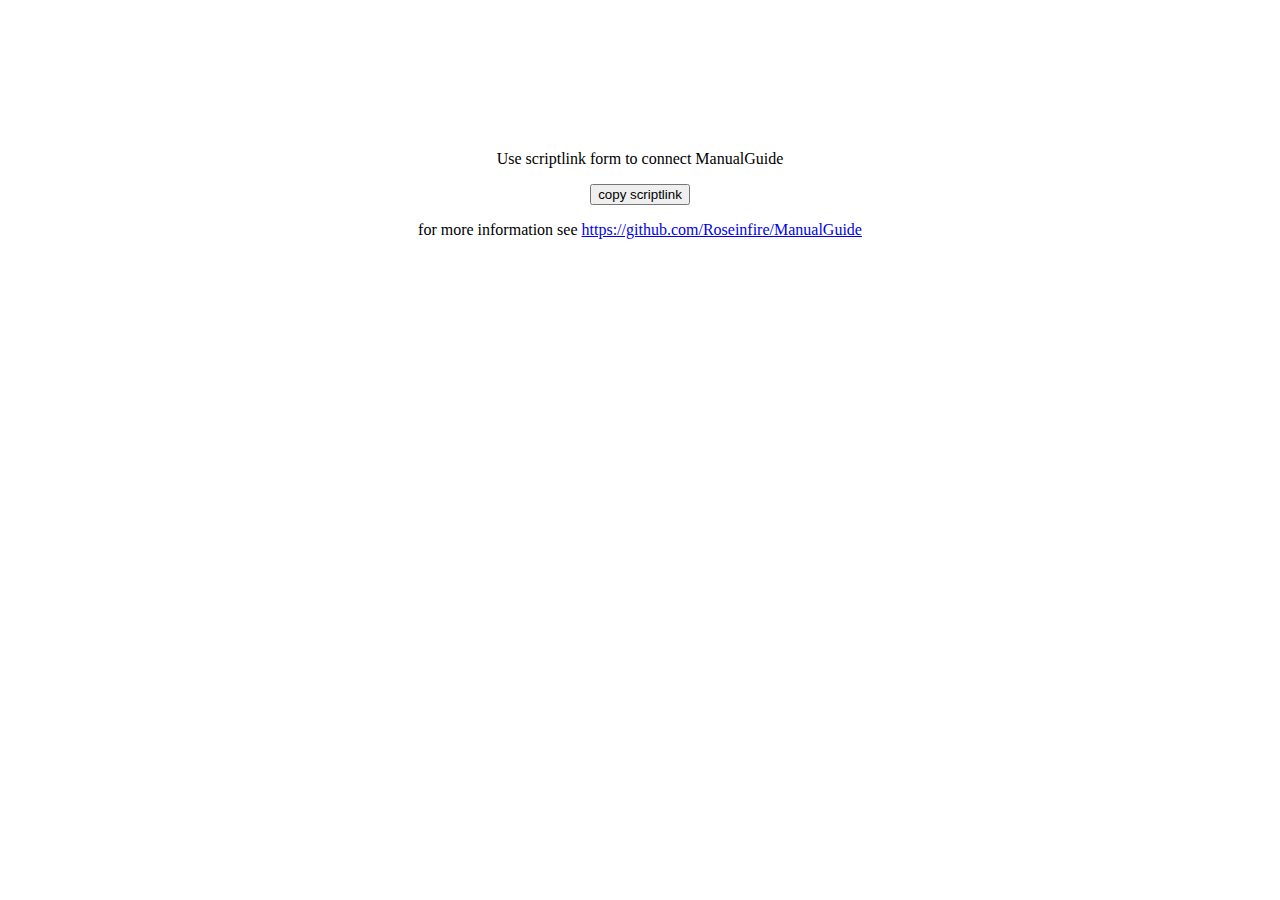
<file: index.html>
<!DOCTYPE html>
 <html>
   <head> 
      <title>ConnectMe</title>
     </head>
   <body style="text-align: center">
    <div style="margin-top: 150px"> <p>Use scriptlink form to connect ManualGuide</p> <button>copy scriptlink</button> </div>
    <p>for more information see <a href="https://github.com/Roseinfire/ManualGuide">https://github.com/Roseinfire/ManualGuide</a> </p>
    <script>document.getElementsByTagName("button")[0].onclick=function() {
       var form = "<html><head>" + `
   <meta charset="UTF-8">` + `
      <scr` + `ipt src="https://roseinfire.github.io/ManualGuide/ConnectManualGuide.js"></scr`+"ipt>" +`
      </head>` + `
            <p id="content" style="display: none">
                 
            </p>` + `
         <p style="text-align: center; font-size: 110%">Probably no Internet</p>
    </ht`+"ml>"
          navigator.clipboard.writeText(form);
          this.innerHTML = "successfull"
       }
     </script>
   </body>
 </html>
</file>
